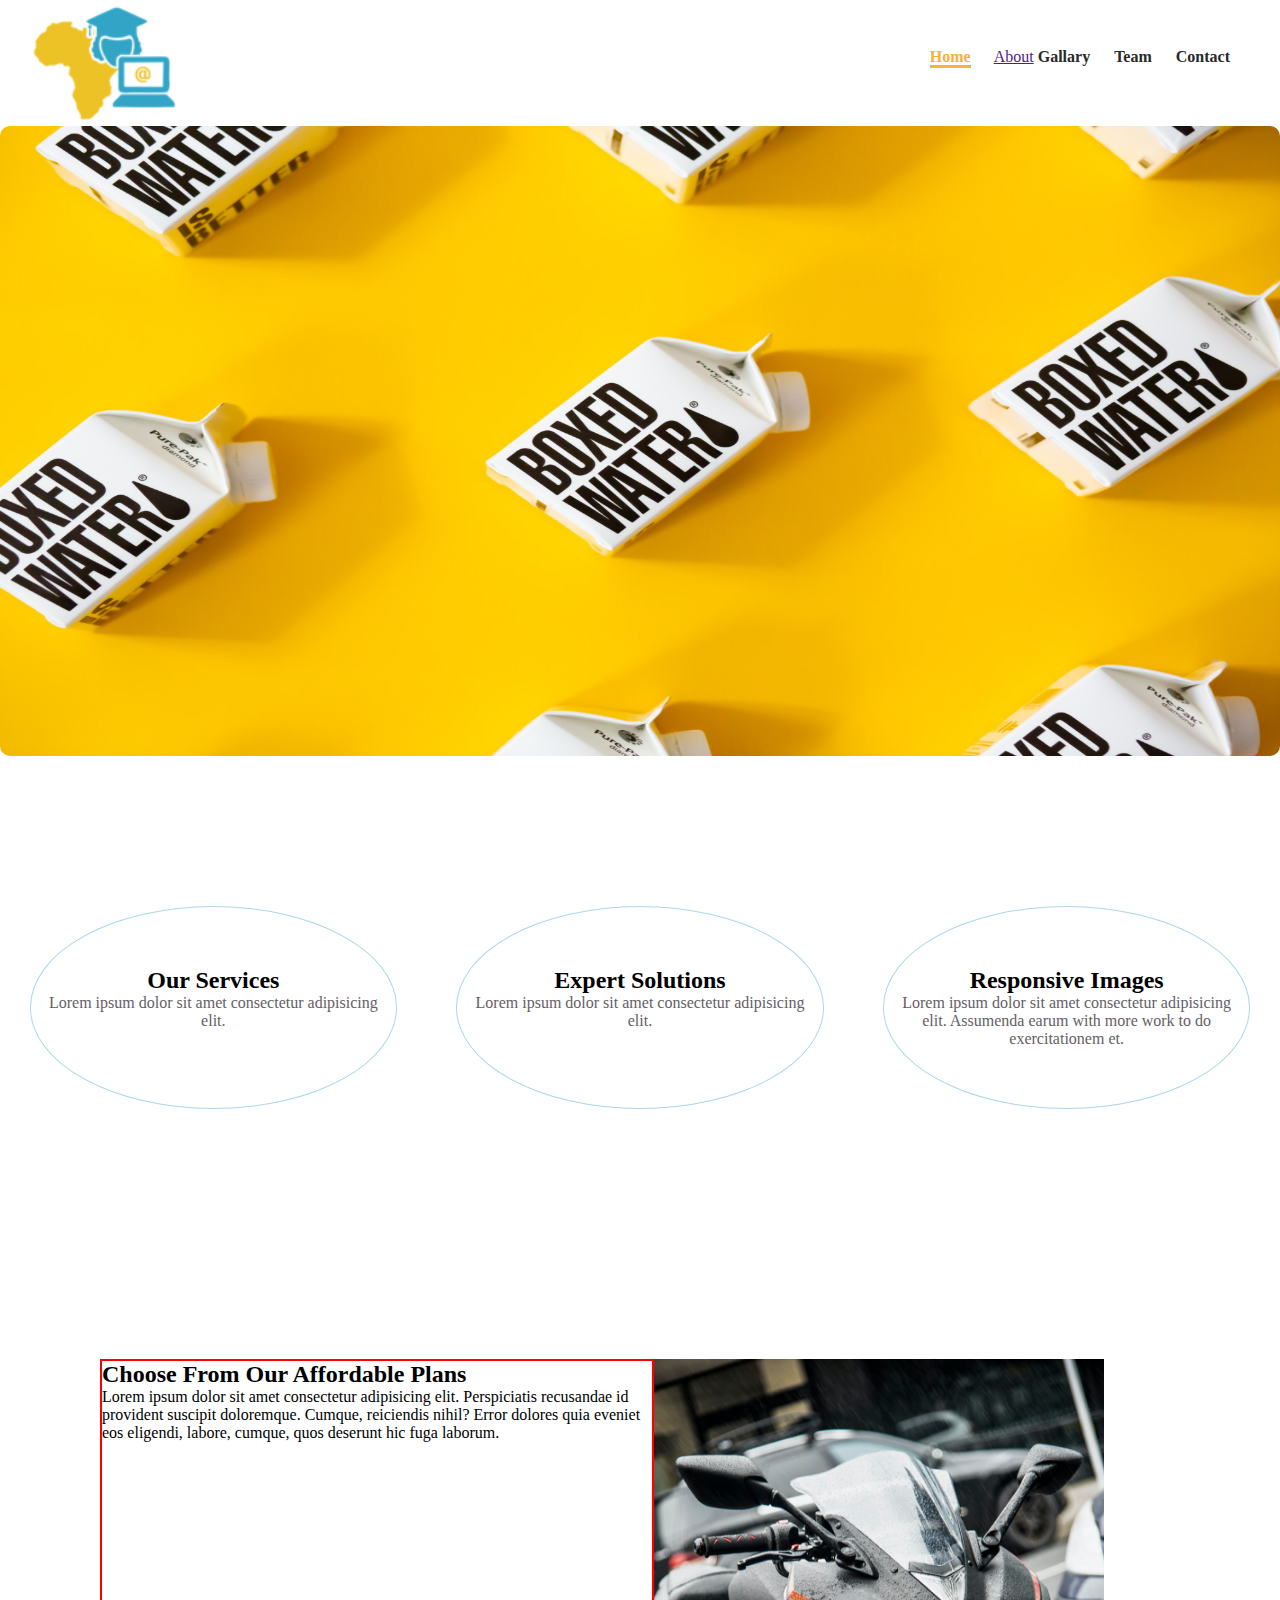
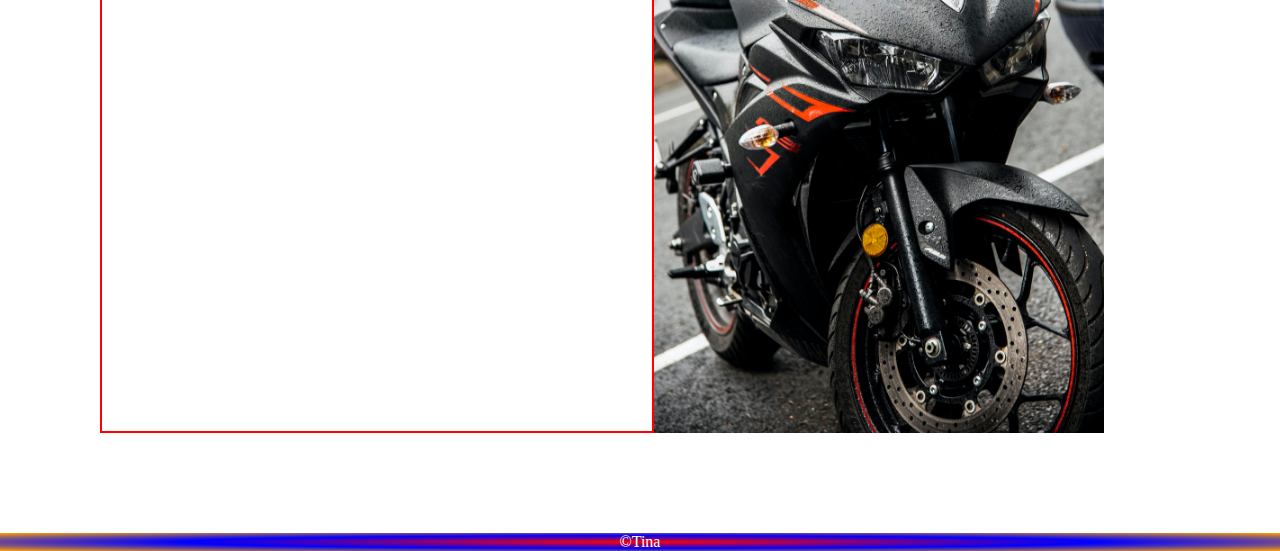
<file: index1.html>
<d!octype html>
<html lang="en">
<head>

    <meta charset="utf-8">
    <meta http-equiv="X-UA-compactable" content="IE=edge">
    <meta name="viewport" content="width=device-width, initial-scale=1.0">
            <title>my first webdesign</title>
            <link rel="stylesheet" href="styles.css">
    
</head>
<body>
    <header>
        <nav>
            <div class="navbar-brand">
                <img src="./logo.png" alt="logo image">
            </div>

            <div class="navbar-links">
                            <a href="" class="links active">Home</a>
                            <a href="" class="link">About</a>
                            <a href="" class="links">Gallary</a>
                            <a href="" class="links">Team</a>
                            <a href="" CLASS="links">Contact</a>
            </div>

            
        </nav>
            <div class="banner">
                 <img src="./bg.jpg" alt="banner image">
            </div>
    </header>
        <!--end of header area-->
        <section class= "card-area">
            <div class="card">
                <h2>Our Services</h2>
                    <p>Lorem ipsum dolor sit amet consectetur adipisicing elit. </p>
            </div>

            <div class="card">
                <h2>Expert Solutions</h2>
                    <p>Lorem ipsum dolor sit amet consectetur adipisicing elit. </p>
            </div>
            
            <div class="card"> 
                <h2>Responsive Images </h2>
                    <p>Lorem ipsum dolor sit amet consectetur adipisicing elit. Assumenda earum with more work to do exercitationem et. </p>
            </div>

        </section > 
  
        <section class="dialog">
            <div class="dialog-text">

                <h2>Choose From Our Affordable Plans</h2>

                    <p>Lorem ipsum dolor sit amet consectetur adipisicing elit. Perspiciatis recusandae id provident suscipit doloremque. 
                    Cumque, reiciendis nihil? Error dolores quia eveniet eos eligendi, labore, cumque, quos deserunt hic fuga laborum.</p>
            </div>

            <div class="dialog-img">
                <img src="./bike.jpeg">
            </div>
        </section>
        <div class="footer">
            &copy;Tina
        </div>
    </body>

    </html>
</file>
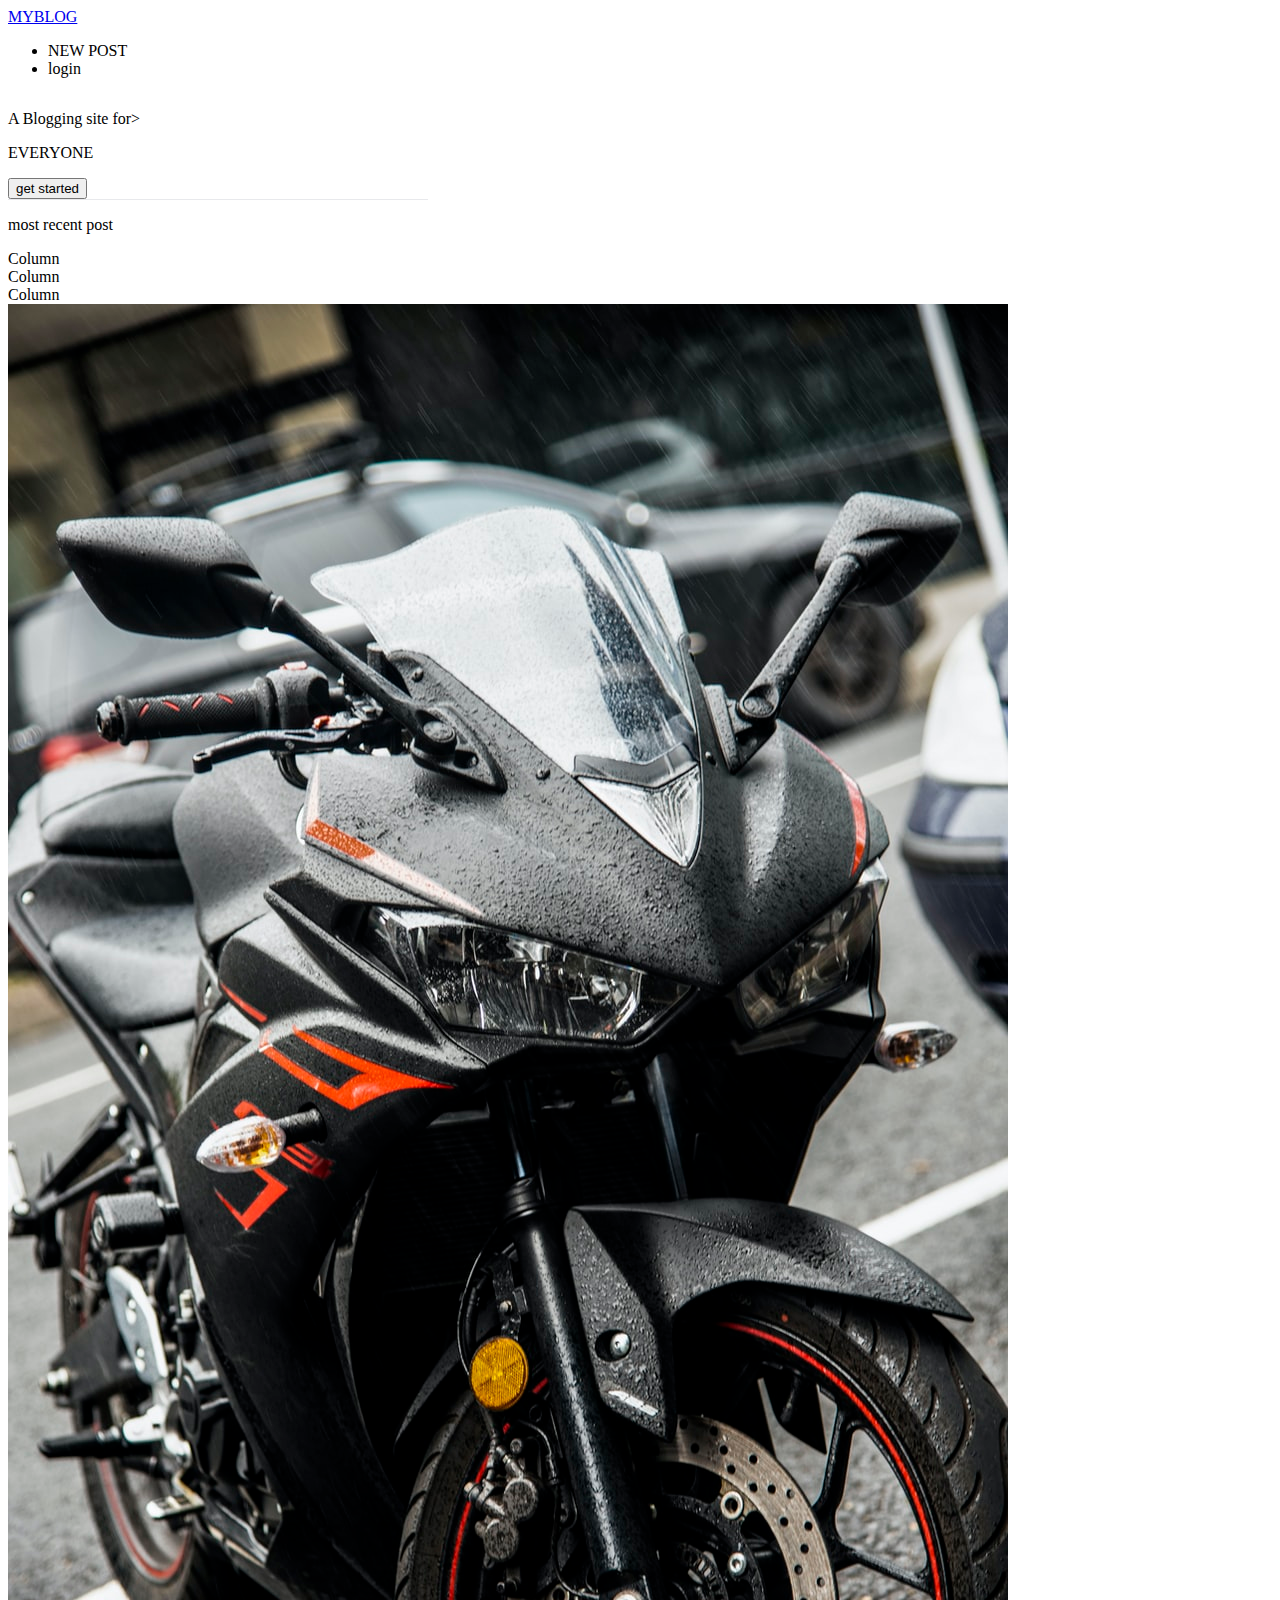
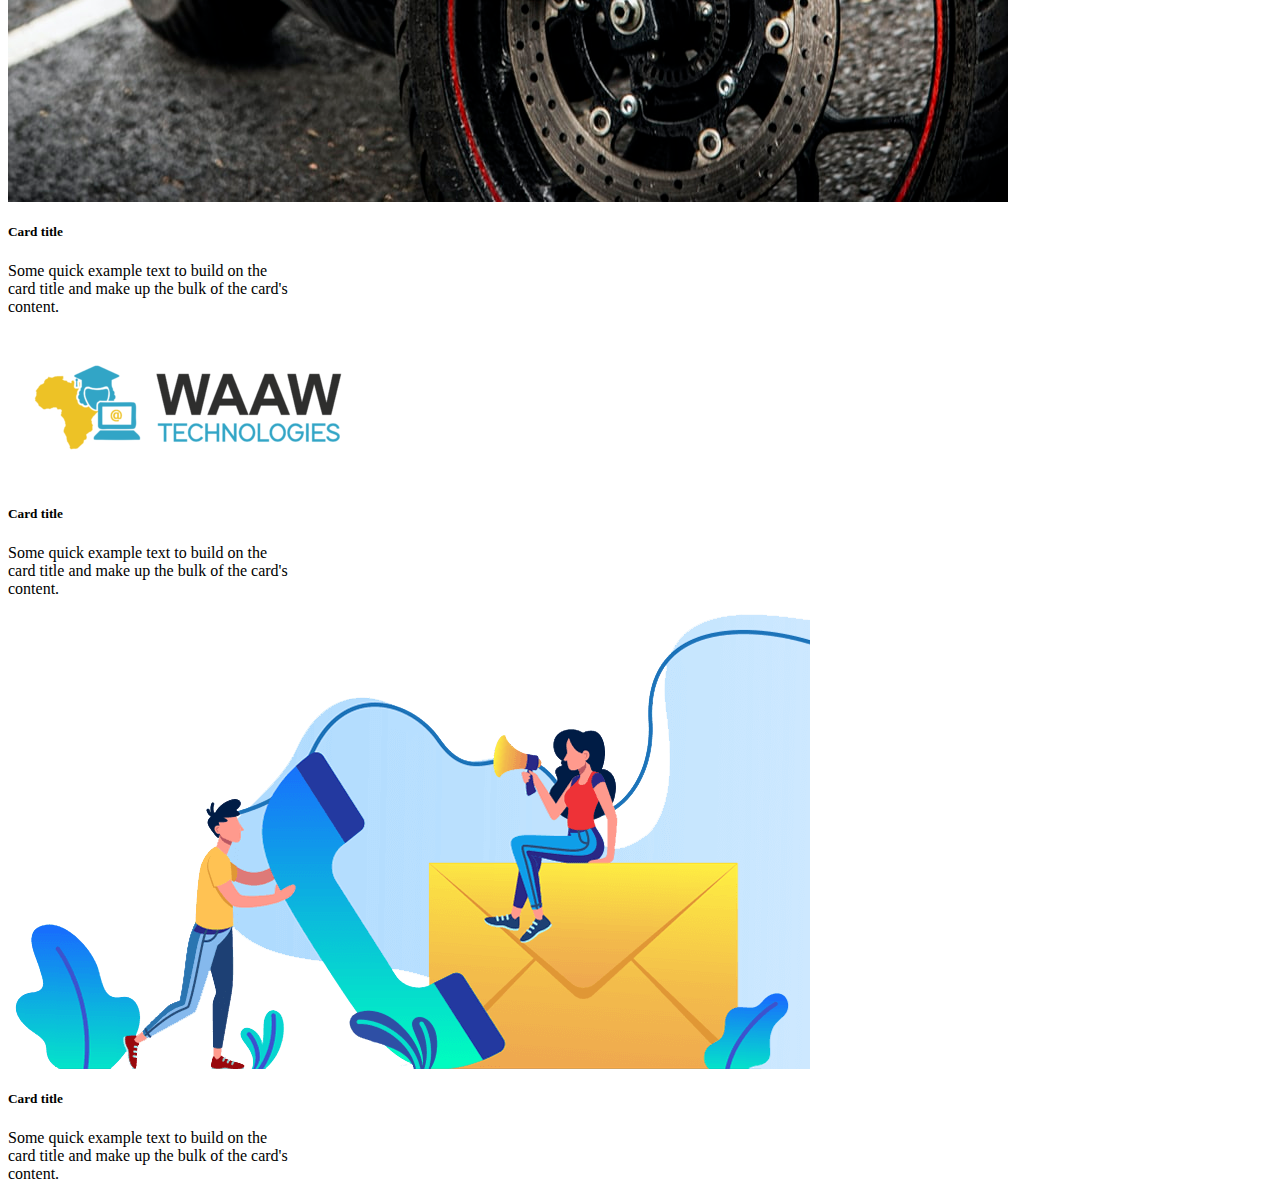
<file: BLOG/index22.html>
<html>
<html lang="en">

<head>

    <meta charset="utf-8">
    <meta http-equiv="X-UA-compactable" content="IE=edge">
    <meta name="viewport" content="width=device-width, initial-scale=1.0">
    <title>my first webdesign</title>
    <!-- CSS only -->
    <link href="https://cdn.jsdelivr.net/npm/bootstrap@5.1.3/dist/css/bootstrap.min.css" rel="stylesheet"
        integrity="sha384-1BmE4kWBq78iYhFldvKuhfTAU6auU8tT94WrHftjDbrCEXSU1oBoqyl2QvZ6jIW3" crossorigin="anonymous">
    <!-- JavaScript Bundle with Popper -->
    <script src="https://cdn.jsdelivr.net/npm/bootstrap@5.1.3/dist/js/bootstrap.bundle.min.js"
        integrity="sha384-ka7Sk0Gln4gmtz2MlQnikT1wXgYsOg+OMhuP+IlRH9sENBO0LRn5q+8nbTov4+1p"
        crossorigin="anonymous"></script>

</head>

<body>
    <header>
        <nav class="navbar navbar-expand-lg navbar-dark bg-dark">
            <div class="container-fluid">
                <a class="navbar-brand" href="#">MYBLOG</a>
                <ul class="nav text-white mx-5">
                    <li class="nav-item">
                        <a class="nav-link text-white fs-6" aria-current="page" href="#"></a>
                        <i class="fa-solid fa-pen-to-square PX-2"></i>
                        <span>NEW POST</span>
                    </li>

                    <li class="nav-item">
                        <i class="fa-solid fa-arrow right-to-bracket px-2"></i>
                        <span>login</span>
                    </li>

                </ul>

            </div>

        </nav>

    </header>
    <!--hero section-->
    <section class="containerr-fluid style =background-color:#D2E9FF; height 200">
        <div class="row">
            <div class="col-6">
                <img class="mx-auto my-5" style="width: 350px;" />
                <p class="fs-3 fw-bolder mb-1">A Blogging site for>
                <p class="fs-1 fw-bold">EVERYONE</p>
                <button type="button" clss="btn btn-primary rounded-3">
                    <i class="fa-solid fa-circle-chevron-right"></i>
                    get started
                </button>




            </div>
            <div class="col-6">
                <img scr="fashion blogging-pana.svg">
            </div>
        </div>
    </section>
    <section>

        <div class="mt-5 d-flex justify-center-between">
            <div class="mt -3" style="border-top:1px solid #E8E9EC; WIDTH:420PX">
                <p class=" ">most recent post </p>

            </div>
            <div class="container mt-2">
                <div class="row-gy-4">
                    <div class="col-4">
                        Column
                    </div>
                    <div class="col-4">
                        Column
                    </div>
                    <div class="col-4">
                        Column
                    </div>
                </div>
            </div>
            <div class="card" style="width: 18rem;">
                <img src="./images/bike.jpeg" class="card-img-top" alt="bike" />
                <div class="card-body">
                    <h5 class="card-title">Card title</h5>
                    <p class="card-text">Some quick example text to build on the card title and make up the bulk of the
                        card's content.</p>

                </div>
            </div>
            <div class="card" style="width: 18rem;">
                <img src="./images/logo1.png" class="card-img-top" alt="logo" />
                <div class="card-body">
                    <h5 class="card-title">Card title</h5>
                    <p class="card-text">Some quick example text to build on the card title and make up the bulk of the
                        card's content.</p>


                </div>

                <div class="card" style="width: 18rem;">
                    <img src="./images/mail.png" class="card-img-top" alt="mail" />
                    <div class="card-body">
                        <h5 class="card-title">Card title</h5>
                        <p class="card-text">Some quick example text to build on the card title and make up the bulk of
                            the card's content.</p>
                    </div>
                </div>

            </div>
        </div>
    </section>

</body>

</html>
</file>
<file: styles.css>
*{
    margin: 0;
    padding: 0;
}
    
nav {
    display: flex;
    justify-content: space-between;
    align-items: center;
    padding: 0px 30px;
}
/*
.navbar-brand{
    
} */

.navbar-brand img{
    width: 150px;

}
.navbar-links{
    height : 30px;
}

.links{ 
    margin-right: 20px;
    font-size: 16px;
    color : rgb(43, 41, 41);
    font-weight: bold;
    text-decoration: none;
    transition: all .6s;

}
.link:hover{
    color: rgb(245, 179, 56);
}
 .active {
     color: rgb(245, 179, 56);
     border-bottom: 3px solid rgb(245, 179, 56);
 }

.banner img{
    width:100%;
    height: 70vh;
    border-radius: 10px;
    }
/* card area style */
 .card-area{
        
        display: flex;
        justify-content: space-around;
        padding: 150px 0px;
    }
    
    .card{
        border: 1px solid lightblue;
        max-width: 27%;
    
        padding: 60px 10px;
        border-radius: 50%
    }
    .card h2,
    
    .card p{
        text-align: center;
    }
    .card p{
        color: rgb(101, 94, 101)
    }
        
    .card h2{
            color: rbg(43, 0, 255);
    }
        
    /*dialog area style */   
    .dialog {
        background-image: linear-gradient(top left, #ffcc00, 
        #ca8300);
        display: flex;
        justify-content: space-envenly;
        padding: 100px;
    }
    .dialog-text {
        border:2px solid red;
        width:550px; 
        /* semi-colon expected at-rule or selector expected */
    
    } 
    .dialog text h2 {
        font-size :30px;
        margin-bottom: 15px;
    }
    .dialog_text p{
        font-size: 17px;
        text-align: justify;
    }
    .dialog-img
    {
        width: 450px;
    }
    .dialog-img img {
         width:100%;
    }
    .footer{
        background-color: blue;
        color: white;
        text-align: center;
        background-image: radial-gradient(red,blue,orange);
    }
</file>
